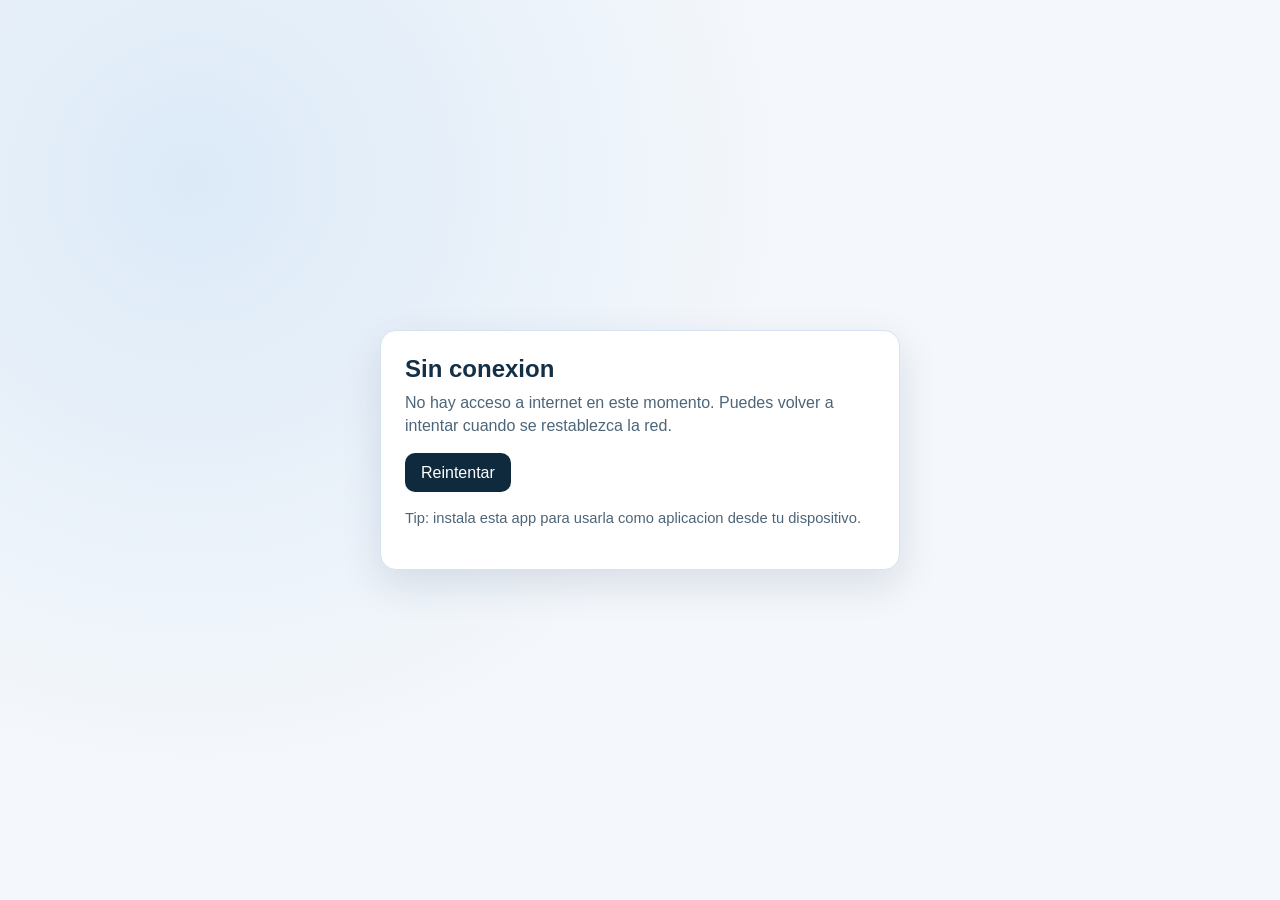
<file: app/static/offline.html>
<!DOCTYPE html>
<html lang="es">
<head>
  <meta charset="UTF-8" />
  <meta name="viewport" content="width=device-width, initial-scale=1.0" />
  <title>Sin conexion | Kanban</title>
  <style>
    :root {
      --bg: #f4f7fb;
      --card: #ffffff;
      --ink: #133047;
      --muted: #4d6578;
      --accent: #0f2a3d;
    }

    * {
      box-sizing: border-box;
    }

    body {
      margin: 0;
      min-height: 100vh;
      display: grid;
      place-items: center;
      font-family: "Segoe UI", Tahoma, Geneva, Verdana, sans-serif;
      background: radial-gradient(circle at 15% 20%, #dceaf8 0, var(--bg) 45%),
        radial-gradient(circle at 85% 80%, #ddeeff 0, var(--bg) 55%);
      color: var(--ink);
      padding: 1.25rem;
    }

    .card {
      width: min(520px, 100%);
      background: var(--card);
      border: 1px solid #d5e4f0;
      border-radius: 16px;
      box-shadow: 0 14px 40px rgba(16, 45, 70, 0.12);
      padding: 1.5rem;
    }

    h1 {
      margin-top: 0;
      margin-bottom: 0.5rem;
      font-size: 1.5rem;
    }

    p {
      margin-top: 0;
      margin-bottom: 1rem;
      color: var(--muted);
      line-height: 1.45;
    }

    .btn {
      border: none;
      border-radius: 10px;
      padding: 0.65rem 1rem;
      font-size: 1rem;
      cursor: pointer;
      color: #fff;
      background: var(--accent);
    }

    .hint {
      margin-top: 1rem;
      font-size: 0.92rem;
      color: var(--muted);
    }
  </style>
</head>
<body>
  <section class="card">
    <h1>Sin conexion</h1>
    <p>No hay acceso a internet en este momento. Puedes volver a intentar cuando se restablezca la red.</p>
    <button class="btn" onclick="window.location.reload()">Reintentar</button>
    <p class="hint">Tip: instala esta app para usarla como aplicacion desde tu dispositivo.</p>
  </section>
</body>
</html>
</file>
